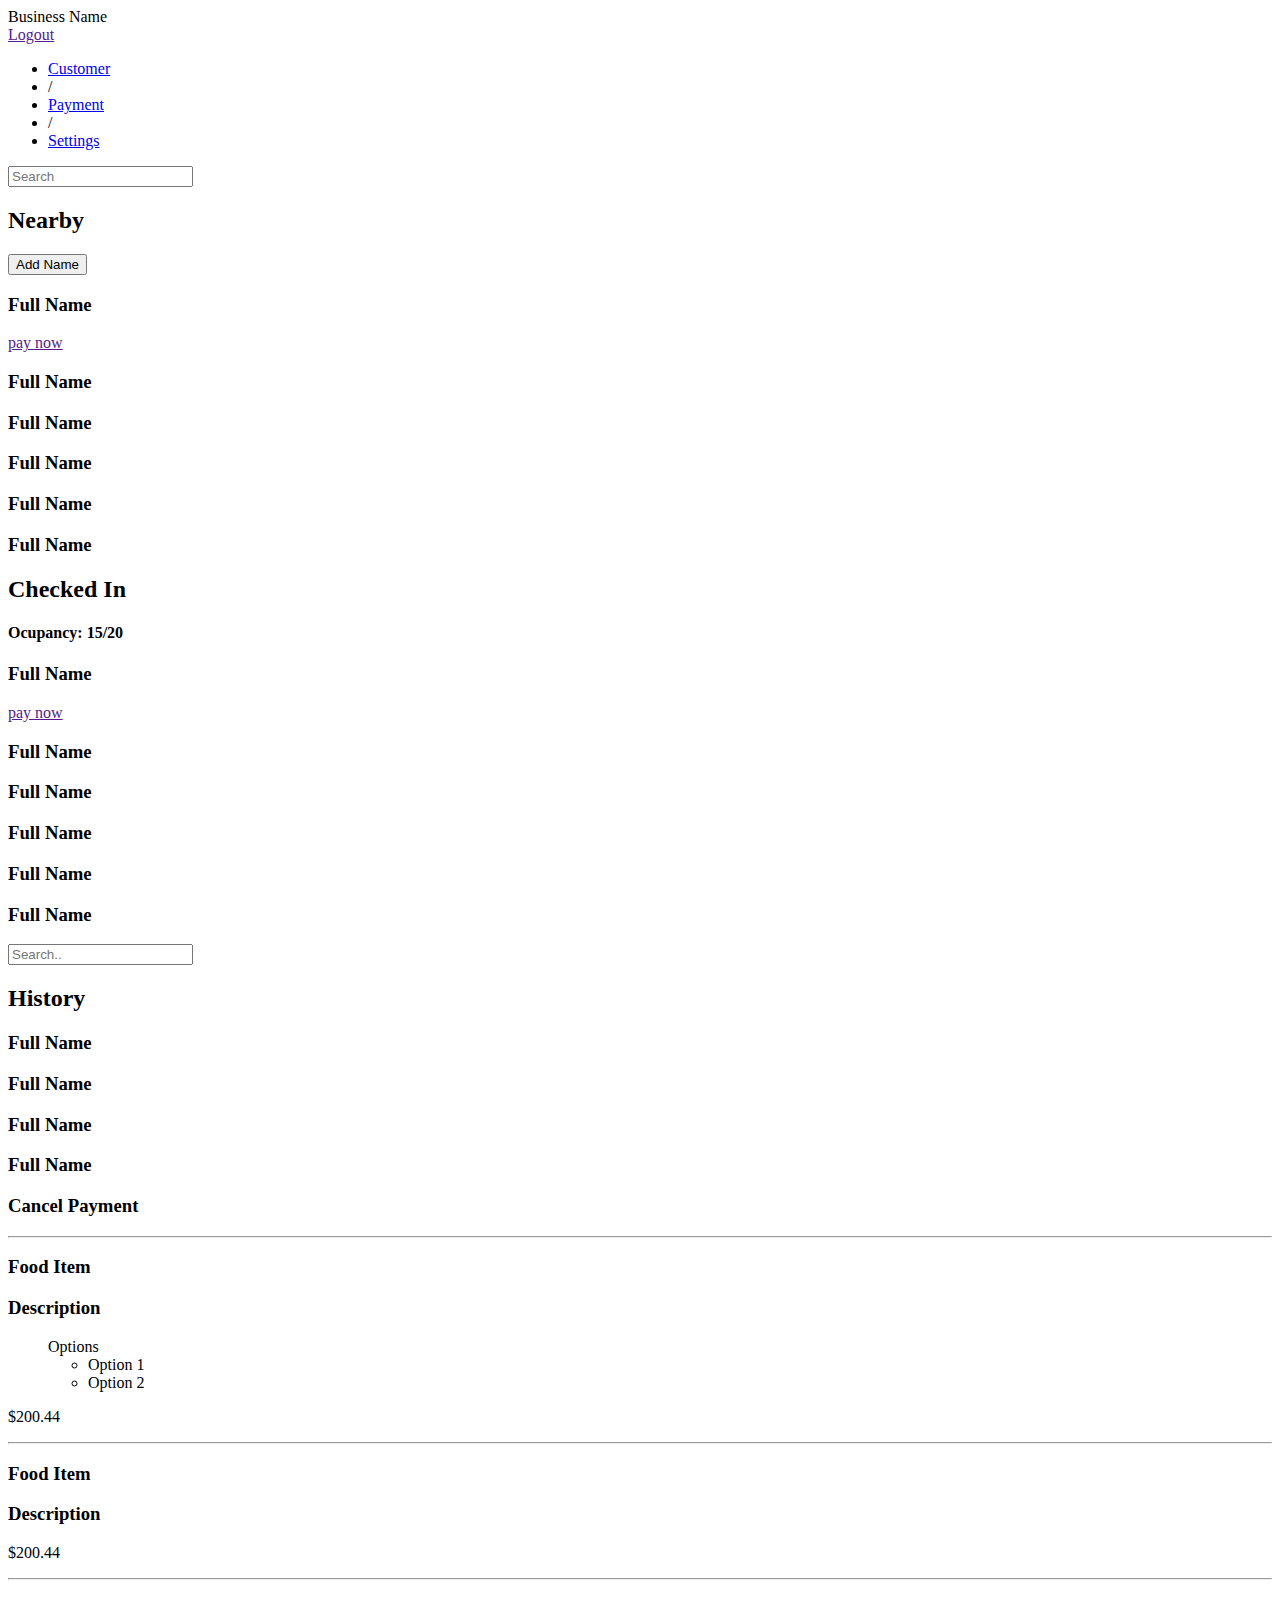
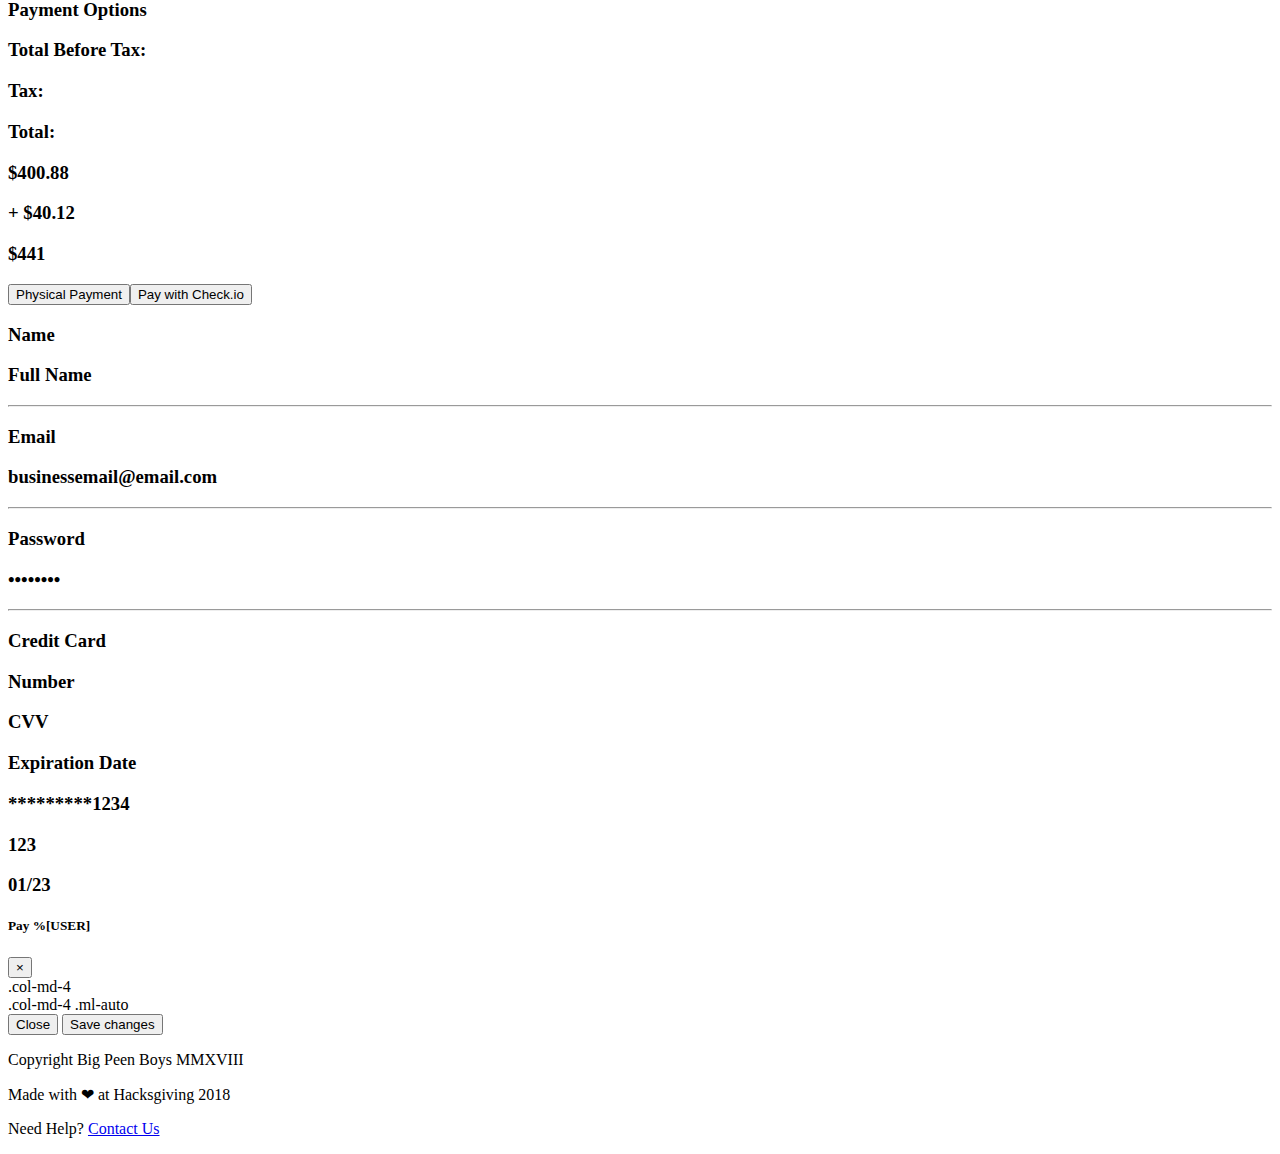
<file: index.html>
<!DOCTYPE html>
<html>

<head>
  <title>Check.io</title>
  <link rel="stylesheet" href="https://use.fontawesome.com/releases/v5.5.0/css/all.css" integrity="sha384-B4dIYHKNBt8Bc12p+WXckhzcICo0wtJAoU8YZTY5qE0Id1GSseTk6S+L3BlXeVIU" crossorigin="anonymous">


  <link rel="stylesheet" href="https://stackpath.bootstrapcdn.com/bootstrap/4.1.3/css/bootstrap.min.css" integrity="sha384-MCw98/SFnGE8fJT3GXwEOngsV7Zt27NXFoaoApmYm81iuXoPkFOJwJ8ERdknLPMO" crossorigin="anonymous">
  <link rel="stylesheet" href="css/main.css" />
</head>

<body>

  <nav class="navbar navbar-big  fixed-top" style="background: transparent;">
    <div class="header-info">
      <div class="navbar-brand">Business Name</div>
      <div class="online-indicator"></div>
    </div>
    <a class="block-link" href="">Logout</a>
  </nav>
  <div id="" class="" style="flex:2;">
    <div class="container main-nav">
      <ul class="nav nav-pills mb-3" id="pills-tab" role="tablist">
        <li class="nav-item">
          <a class="nav-link active" id="pills-customer-tab" class="active" data-toggle="pill" href="#pills-customer" role="tab" aria-controls="pills-home" aria-selected="true">Customer</a>
        </li>
        <li class="divider">
          /
        </li>
        <li class="nav-item">
          <a class="nav-link" id="pills-payment-tab" data-toggle="pill" href="#pills-payment" role="tab" aria-controls="pills-profile" aria-selected="false">Payment</a>
        </li>
        <li class="divider">
          /
        </li>
        <li class="nav-item">
          <a class="nav-link" id="pills-settings-tab" data-toggle="pill" href="#pills-settings" role="tab" aria-controls="pills-contact" aria-selected="false">Settings</a>
        </li>
      </ul>
    </div>

    <div class="container-card ">
      <div class="card-content">
        <div class="container section border tab-content" id="pills-tabContent">

          <div class="tab-pane fade show active" id="pills-customer" role="tabpanel">



            <div class="consumer-container">
              <div class="row ">
                <div class="col-sm-6 ">
                  <div class="search">
                    <span class="icon"><i class="fa fa-search"></i></span>
                    <input type="search" placeholder="Search" />
                  </div>
                </div>
              </div>
              <div class="row overlap">


                <div class="col ">

                  <div class="row">
                    <div class="col col-name">
                      <h2>Nearby</h2>
                      <button type="button" class="btn btn-transparent"><i class="fas fa-plus"></i>
                        Add Name
                    </div>
                  </div>
                  <div class=" row div-scroll">
                    <div class="col">
                      <div class="row">
                        <div class="col-12 col-name">
                          <div class="person">
                            <div class="icon"></div>
                            <h3>Full Name</h3>
                          </div>
                          <a href="" data-toggle="modal" data-target="#payment-modal">pay now</a>
                        </div>
                      </div>
                      <div class="row">
                        <div class="col-12 col-name">
                          <div class="person">
                            <div class="icon"></div>
                            <h3>Full Name</h3>
                          </div>
                        </div>
                      </div>
                      <div class="row">
                        <div class="col-12 col-name">
                          <div class="person">
                            <div class="icon"></div>
                            <h3>Full Name</h3>
                          </div>
                        </div>
                      </div>
                      <div class="row">
                        <div class="col-12 col-name">
                          <div class="person">
                            <div class="icon"></div>
                            <h3>Full Name</h3>
                          </div>
                        </div>
                      </div>
                      <div class="row">
                        <div class="col-12 col-name">
                          <div class="person">
                            <div class="icon"></div>
                            <h3>Full Name</h3>
                          </div>
                        </div>
                      </div>
                      <div class="row">

                        <div class="col-12 col-name">
                          <div class="person">
                            <div class="icon"></div>
                            <h3>Full Name</h3>
                          </div>
                        </div>
                      </div>

                    </div>
                  </div>

                </div>
                <div class="col">
                  <div class="row">
                    <div class="col col-name">
                      <h2>Checked In</h2>
                      <h4>Ocupancy: 15/20</h4>
                    </div>

                  </div>
                  <div class=" row div-scroll">
                    <div class="col">
                      <div class="row">
                        <div class="col-12 col-name">
                          <div class="person">
                            <div class="icon"></div>
                            <h3>Full Name</h3>
                          </div>
                          <a href="" data-toggle="modal" data-target="#payment-modal">pay now</a>


                        </div>
                      </div>
                      <div class="row">
                        <div class="col-12 col-name">
                          <div class="person">
                            <div class="icon"></div>
                            <h3>Full Name</h3>
                          </div>
                        </div>
                      </div>
                      <div class="row">
                        <div class="col-12 col-name">
                          <div class="person">
                            <div class="icon"></div>
                            <h3>Full Name</h3>
                          </div>
                        </div>
                      </div>
                      <div class="row">
                        <div class="col-12 col-name">
                          <div class="person">
                            <div class="icon"></div>
                            <h3>Full Name</h3>
                          </div>
                        </div>
                      </div>
                      <div class="row">
                        <div class="col-12 col-name">
                          <div class="person">
                            <div class="icon"></div>
                            <h3>Full Name</h3>
                          </div>
                        </div>
                      </div>
                      <div class="row">

                        <div class="col-12 col-name">
                          <div class="person">
                            <div class="icon"></div>
                            <h3>Full Name</h3>
                          </div>
                        </div>
                      </div>
                    </div>

                  </div>
                </div>
              </div>
            </div>

          </div>

          <div class="tab-pane fade show " id="pills-payment" role="tabpanel">

            <div class="consumer-container">
              <div class="row">
                <div class="col">
                  <input type="text" placeholder="Search..">
                  <div class="row">
                    <div class="col">
                      <h2>History</h2>
                    </div>
                  </div>
                  <div class="row">
                    <div class="col align-left">
                      <div class="person">
                        <div class="icon"></div>
                        <h3>Full Name</h3>
                      </div>
                    </div>
                  </div>
                  <div class="row">
                    <div class="col align-left">
                      <div class="person">
                        <div class="icon"></div>
                        <h3>Full Name</h3>
                      </div>
                    </div>
                  </div>
                  <div class="row">
                    <div class="col align-left">
                      <div class="person">
                        <div class="icon"></div>
                        <h3>Full Name</h3>
                      </div>
                    </div>
                  </div>
                  <div class="row">
                    <div class="col align-left">
                      <div class="person">
                        <div class="icon"></div>
                        <h3>Full Name</h3>
                      </div>
                    </div>
                  </div>
                </div>
                <div class="col">
                  <div class="row">
                    <div class="col">
                      <h3>Cancel Payment</h3>
                    </div>
                  </div>
                  <hr />
                  <div class="row">
                    <div class="col align-left">
                      <h3>Food Item</h3>
                      <h3>Description</h3>
                      <ul style="list-style: none;">
                        <li>Options</li>
                        <ul>
                          <li>Option 1</li>
                          <li>Option 2</li>
                        </ul>
                        </li>
                      </ul>
                    </div>
                    <div class="col align-right">
                      <p>$200.44</p>
                    </div>
                  </div>
                  <hr />
                  <div class="row">
                    <div class="col align-left">
                      <h3>Food Item</h3>
                      <h3>Description</h3>
                    </div>
                    <div class="col align-right">
                      <p>$200.44</p>
                    </div>
                  </div>
                  <hr />
                  <div class="row">
                    <div class="col align-left">
                      <h3>Payment Options</h3>
                    </div>
                    <div class="col align-right">
                      <h3>Total Before Tax:</h3>
                      <h3>Tax:</h3>
                      <h3></h3>
                      <h3>Total:</h3>
                    </div>
                    <div class="col align-right">
                      <h3>$400.88</h3>
                      <h3>+ $40.12</h3>
                      <h3></h3>
                      <h3>$441</h3>
                    </div>
                  </div>
                  <div class="row">
                    <div class="col align-right" style="display:inline-flex;">
                      <button>Physical Payment</button>
                      <button>Pay with Check.io</button>
                    </div>
                  </div>

                </div>
              </div>
            </div>
          </div>
          <div class="tab-pane fade show " id="pills-settings" role="tabpanel">

            <div class="consumer-container">
              <div class="row">
                <div class="col">
                  <h3>Name</h3>
                </div>
                <div class="col">
                  <h3>Full Name</h3>
                </div>
              </div>
              <hr />
              <div class="row">
                <div class="col">
                  <h3>Email</h3>
                </div>
                <div class="col">
                  <h3>businessemail@email.com</h3>
                </div>
              </div>
              <hr />
              <div class="row">
                <div class="col">
                  <h3>Password</h3>
                </div>
                <div class="col">
                  <h3>••••••••</h3>
                </div>
              </div>
              <hr />
              <div class="row">
                <div class="col">
                  <h3>Credit Card</h3>
                </div>
                <div class="col">
                  <div class="row">
                    <div class="col">
                      <h3>Number</h3>
                      <h3>CVV</h3>
                      <h3>Expiration Date</h3>
                    </div>
                    <div class="col">
                      <h3>*********1234</h3>
                      <h3>123</h3>
                      <h3>01/23</h3>
                    </div>
                  </div>
                </div>
              </div>
            </div>
          </div>

        </div>
      </div>


    </div>
  </div>

  <div class="modal " id="payment-modal" tabindex="-1" role="dialog" aria-labelledby="exampleModalCenterTitle" aria-hidden="true">
    <div class="modal-dialog modal-dialog-centered" role="document">
      <div class="modal-content">
        <div class="modal-header">
          <h5 class="modal-title" id="exampleModalCenterTitle">Pay %[USER]</h5>
          <button type="button" class="close" data-dismiss="modal" aria-label="Close">
            <span aria-hidden="true">&times;</span>
          </button>
        </div>
        <div class="modal-body">
          <div class="container-fluid">
            <div class="row">
              <div class="col-md-6">.col-md-4</div>
              <div class="col-md-6 ml-auto">.col-md-4 .ml-auto</div>
            </div>
          </div>
          <div class="modal-footer">
            <button type="button" class="btn btn-transparent-a" data-dismiss="modal">Close</button>
            <button type="button" class="btn btn-brand">Save changes</button>
          </div>
        </div>
      </div>
    </div>
  </div>
    <nav class="footer navbar navbar-big fixed-bottom" style="background: transparent;">
      <p class="grey">Copyright Big Peen Boys MMXVIII</p>
      <p>Made with <span class="accent">❤</span> at Hacksgiving 2018</p>
      <p class="grey">Need Help? <a class="accent" href="#">Contact Us</a></p>
    </nav>

</body>

<script src="https://code.jquery.com/jquery-3.3.1.slim.min.js" integrity="sha384-q8i/X+965DzO0rT7abK41JStQIAqVgRVzpbzo5smXKp4YfRvH+8abtTE1Pi6jizo" crossorigin="anonymous"></script>
<script src="https://cdnjs.cloudflare.com/ajax/libs/popper.js/1.14.3/umd/popper.min.js" integrity="sha384-ZMP7rVo3mIykV+2+9J3UJ46jBk0WLaUAdn689aCwoqbBJiSnjAK/l8WvCWPIPm49" crossorigin="anonymous"></script>
<script src="https://stackpath.bootstrapcdn.com/bootstrap/4.1.3/js/bootstrap.min.js" integrity="sha384-ChfqqxuZUCnJSK3+MXmPNIyE6ZbWh2IMqE241rYiqJxyMiZ6OW/JmZQ5stwEULTy" crossorigin="anonymous"></script>
<script>
  // $("#pills-customer-tab").click(function() {
  //   $('.card-flex').removeClass(function(index, css) {
  //     return (css.match(/\bslide-\S+/g) || []).join(' '); // removes anything that starts with "page-"
  //   }).addClass("slide-customer");
  // });
  // $('#pills-payment-tab').click(function() {
  //   $('.card-flex').removeClass(function(index, css) {
  //     return (css.match(/\bslide-\S+/g) || []).join(' '); // removes anything that starts with "page-"
  //   }).addClass("slide-payment");
  // });
  // $("#pills-settings-tab").click(function() {
  //   $('.card-flex').removeClass(function(index, css) {
  //     return (css.match(/\bslide-\S+/g) || []).join(' ');
  //   }).addClass("slide-settings");
  // });
</script>

</html>
</file>
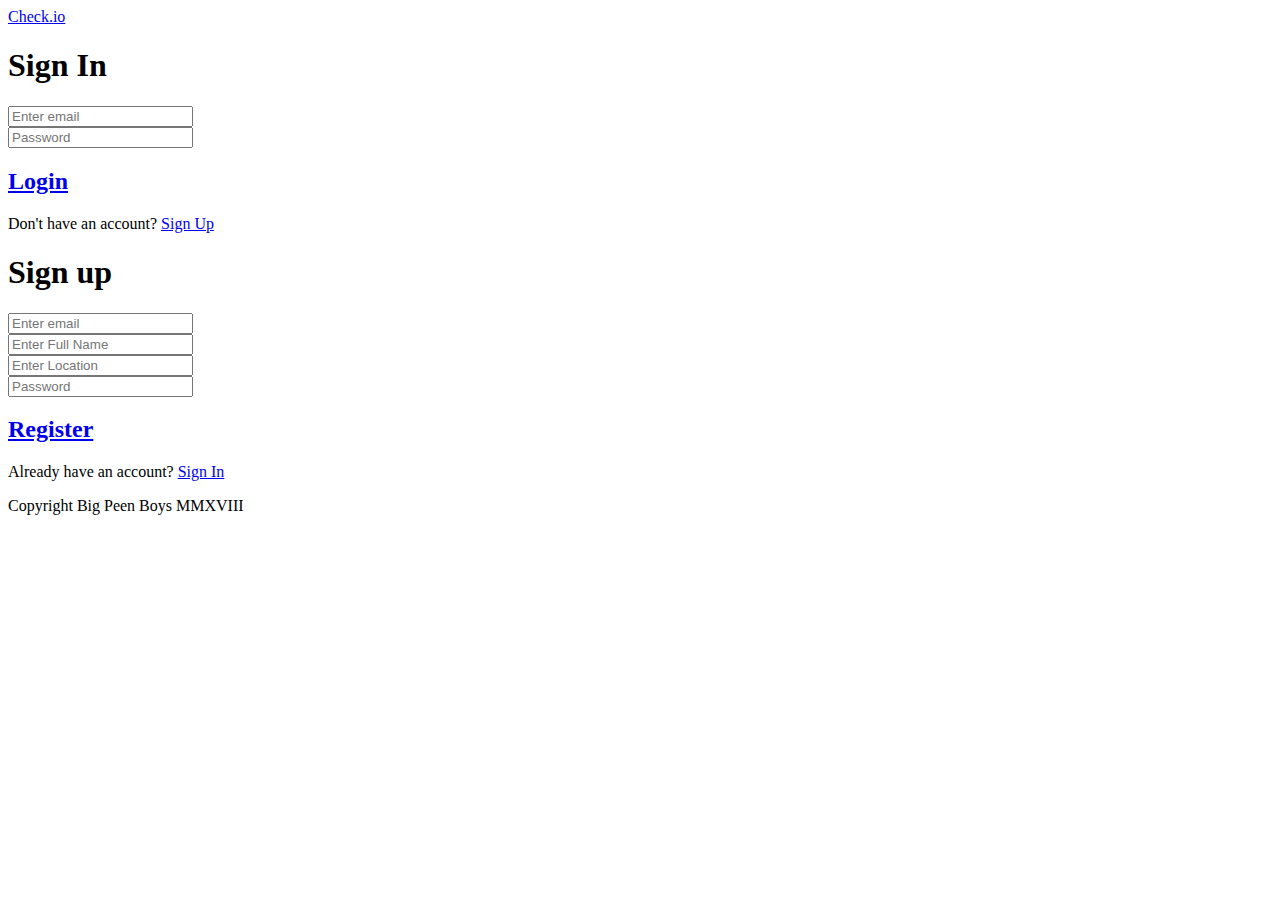
<file: login.html>
<!DOCTYPE html>
<html>

<head>
  <title>Check.io</title>
  <link rel="stylesheet" href="https://stackpath.bootstrapcdn.com/bootstrap/4.1.3/css/bootstrap.min.css" integrity="sha384-MCw98/SFnGE8fJT3GXwEOngsV7Zt27NXFoaoApmYm81iuXoPkFOJwJ8ERdknLPMO" crossorigin="anonymous">
  <link rel="stylesheet" href="css/main.css" />
</head>

<body class="login-body">
  <nav class="footer navbar navbar-big fixed-top" style="background: transparent;">
    <a class="navbar-brand" href="#">Check.io</a>
  </nav>
  <div class="container-fluid login-view">

    <div class="row">
      <div class="col-sm-6">

        <div class="login">
          <h1>Sign In</h1>
          <div class="form-group">
            <!-- <label for="exampleInputEmail1">Email address</label> -->
            <input type="email" class="form-control" id="exampleInputEmail1" aria-describedby="emailHelp" placeholder="Enter email">
            <!-- <small id="emailHelp" class="form-text text-muted">We'll never share your email with anyone else.</small> -->
          </div>
          <div class="form-group">
            <!-- <label for="exampleInputPassword1">Password</label> -->
            <input type="password" class="form-control" id="exampleInputPassword1" placeholder="Password">
          </div>
          <a href="#" class="btn btn-transparent-b">
            <h2>Login</h2>
          </a>
          <p>Don't have an account? <a href='#'>Sign Up</a></p>
        </div>
      </div>
      <div class="col-sm-6">

        <div class="login">
          <h1>Sign up</h1>
          <div class="form-group">
            <!-- <label for="exampleInputEmail1">Email address</label> -->
            <input type="email" class="form-control" id="exampleInputEmail1" aria-describedby="emailHelp" placeholder="Enter email">
            <!-- <small id="emailHelp" class="form-text text-muted">We'll never share your email with anyone else.</small> -->
          </div>
          <div class="form-group">
            <!-- <label for="exampleInputEmail1">Email address</label> -->
            <input type="username" class="form-control" id="exampleInputEmail1" aria-describedby="emailHelp" placeholder="Enter Full Name">
            <!-- <small id="emailHelp" class="form-text text-muted">We'll never share your email with anyone else.</small> -->
          </div>
          <div class="form-group">
            <!-- <label for="exampleInputEmail1">Email address</label> -->
            <input type="location" class="form-control" id="exampleInputEmail1" aria-describedby="emailHelp" placeholder="Enter Location">
            <!-- <small id="emailHelp" class="form-text text-muted">We'll never share your email with anyone else.</small> -->
          </div>
          <div class="form-group">
            <!-- <label for="exampleInputPassword1">Password</label> -->
            <input type="password" class="form-control" id="exampleInputPassword1" placeholder="Password">
          </div>
          <a href="#" class="btn btn-transparent-b">
            <h2>Register</h2>
          </a>
          <p>Already have an account? <a href='#'>Sign In</a></p>
        </div>
      </div>
    </div>
    <nav class="footer navbar navbar-big fixed-bottom" style="background: transparent;">
      <p class="grey">Copyright Big Peen Boys MMXVIII</p>
    </nav>
  </div>
</body>
<script src="https://code.jquery.com/jquery-3.3.1.slim.min.js" integrity="sha384-q8i/X+965DzO0rT7abK41JStQIAqVgRVzpbzo5smXKp4YfRvH+8abtTE1Pi6jizo" crossorigin="anonymous"></script>
<script src="https://cdnjs.cloudflare.com/ajax/libs/popper.js/1.14.3/umd/popper.min.js" integrity="sha384-ZMP7rVo3mIykV+2+9J3UJ46jBk0WLaUAdn689aCwoqbBJiSnjAK/l8WvCWPIPm49" crossorigin="anonymous"></script>
<script src="https://stackpath.bootstrapcdn.com/bootstrap/4.1.3/js/bootstrap.min.js" integrity="sha384-ChfqqxuZUCnJSK3+MXmPNIyE6ZbWh2IMqE241rYiqJxyMiZ6OW/JmZQ5stwEULTy" crossorigin="anonymous"></script>

</html>
</file>
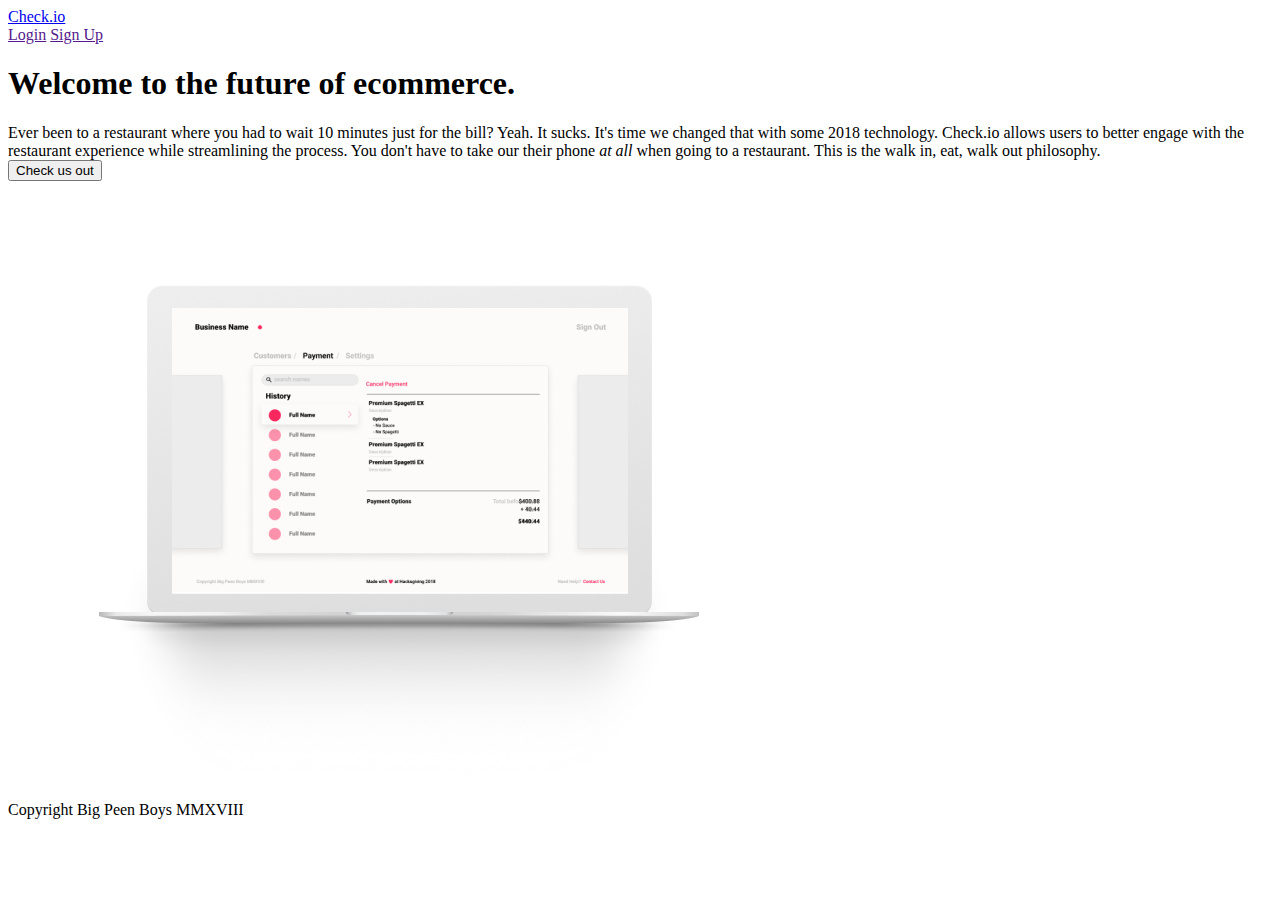
<file: main.html>
<!DOCTYPE html>
<html>
<head>
  <title>Check.io</title>
  <link rel="stylesheet" href="https://use.fontawesome.com/releases/v5.5.0/css/all.css" integrity="sha384-B4dIYHKNBt8Bc12p+WXckhzcICo0wtJAoU8YZTY5qE0Id1GSseTk6S+L3BlXeVIU" crossorigin="anonymous">
  <link rel="stylesheet" href="https://stackpath.bootstrapcdn.com/bootstrap/4.1.3/css/bootstrap.min.css" integrity="sha384-MCw98/SFnGE8fJT3GXwEOngsV7Zt27NXFoaoApmYm81iuXoPkFOJwJ8ERdknLPMO" crossorigin="anonymous">
  <link rel="stylesheet" href="css/main.css" />
</head>
<body class="main-body-top ">
  <div class="mainbody">
    <div class="hero">
      <nav class="footer navbar navbar-big fixed-top" style="background: transparent;">
        <a class="navbar-brand" href="#">Check.io</a>
        <div class="loginsignup">
          <a class="block-link padding-left" href="">Login</a>

          <a class="block-link" href="">Sign Up</a>
        </div>
      </nav>
      <div class="slogan container">
        <div class="row align-middle align-items-center">
          <div class="col align-middle">
            <h1>Welcome to the future of ecommerce.</h1>
            <div class="spacing">
            </div>
            <h4class= "slogantext">
              Ever been to a restaurant where you had to wait 10 minutes just for the bill?
              Yeah. It sucks. It's time we changed that with some 2018 technology.
              Check.io allows users to better engage with the restaurant experience while streamlining the process.
              You don't have to take our their phone <i>at all</i> when going to a restaurant.
              This is the walk in, eat, walk out philosophy.
            </h4>
            <div class="spacing">
            </div>
            <button class="btn btn-brand">Check us out</button>
          </div>
          <div class="col align-middle">
            <img src="images/macbook mockup.png" />
          </div>
        </div>
      </div>
      <nav class="footer navbar navbar-big fixed-bottom" style="background: transparent;">
        <p class="grey">Copyright Big Peen Boys MMXVIII</p>
      </nav>
    </div>
  </div>
</body>
</html>
</file>
<file: css/main.css>
/*# sourceMappingURL=main.css.map */
</file>
